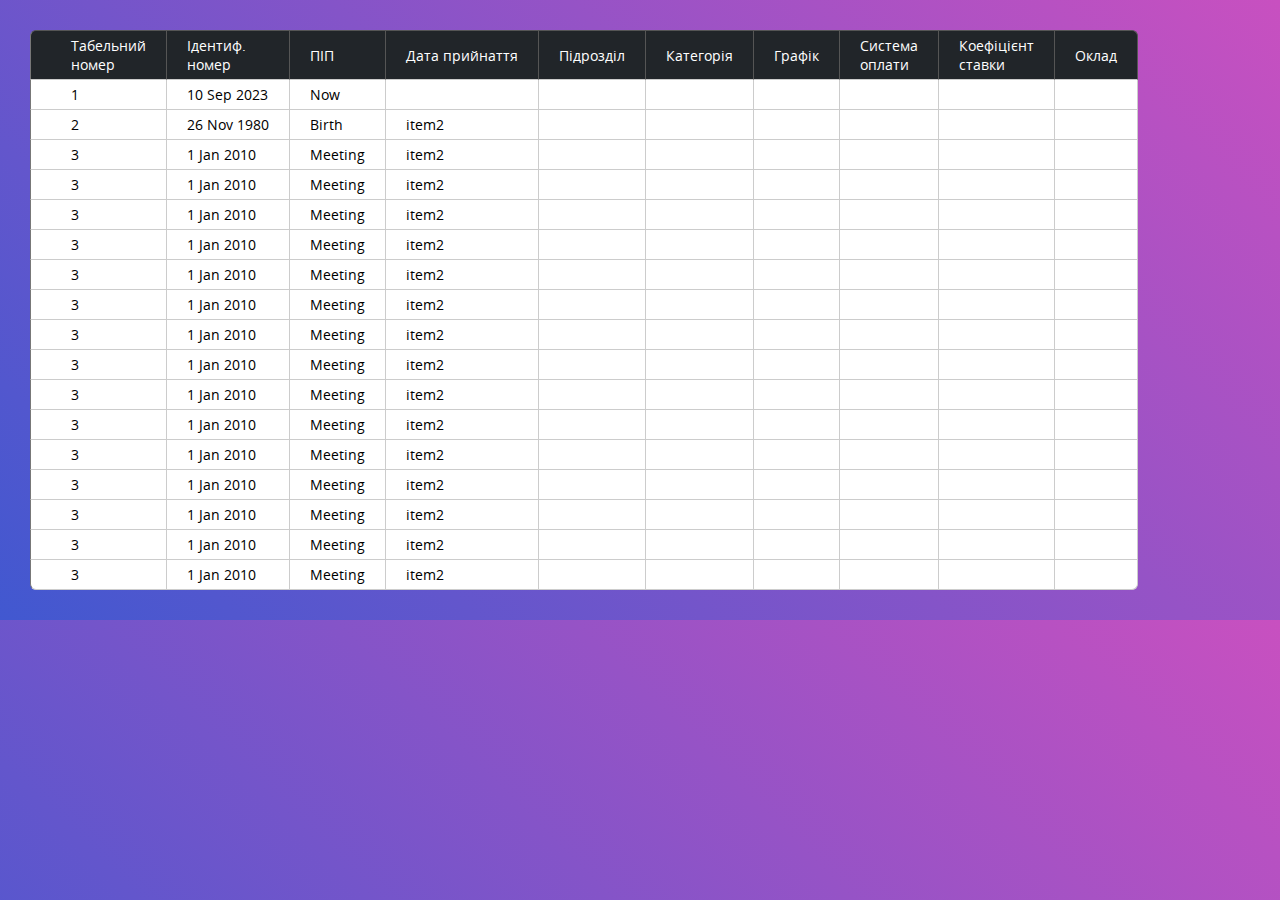
<file: priv/table.htm>
<!DOCTYPE html>
<html>
<head>
  <link rel="stylesheet" href="table.css">
</head>
<body>
<table>
    <tr>
        <th>Табельний<br>номер</th>
        <th>Ідентиф.<br>номер</th>
        <th>ПІП</th>
        <th>Дата прийнаття</th>
        <th>Підрозділ</th>
        <th>Категорія</th>
        <th>Графік</th>
        <th>Система<br>оплати</th>
        <th>Коефіцієнт<br>ставки</th>
        <th>Оклад</th>
    </tr>
    <tr>
        <td>1</td>
        <td>10 Sep 2023</td>
        <td>Now</td>
        <td></td>
        <td></td>
        <td></td>
        <td></td>
        <td></td>
        <td></td>
        <td></td>
    </tr>
    <tr>
        <td>2</td>
        <td>26 Nov 1980</td>
        <td>Birth</td>
        <td>item2</td>
        <td></td>
        <td></td>
        <td></td>
        <td></td>
        <td></td>
        <td></td>
    </tr>
    <tr>
        <td>3</td>
        <td>1 Jan 2010</td>
        <td>Meeting</td>
        <td>item2</td>
        <td></td>
        <td></td>
        <td></td>
        <td></td>
        <td></td>
        <td></td>
    </tr>
    <tr>
        <td>3</td>
        <td>1 Jan 2010</td>
        <td>Meeting</td>
        <td>item2</td>
        <td></td>
        <td></td>
        <td></td>
        <td></td>
        <td></td>
        <td></td>
    </tr>
    <tr>
        <td>3</td>
        <td>1 Jan 2010</td>
        <td>Meeting</td>
        <td>item2</td>
        <td></td>
        <td></td>
        <td></td>
        <td></td>
        <td></td>
        <td></td>
    </tr>
    <tr>
        <td>3</td>
        <td>1 Jan 2010</td>
        <td>Meeting</td>
        <td>item2</td>
        <td></td>
        <td></td>
        <td></td>
        <td></td>
        <td></td>
        <td></td>
    </tr>
    <tr>
        <td>3</td>
        <td>1 Jan 2010</td>
        <td>Meeting</td>
        <td>item2</td>
        <td></td>
        <td></td>
        <td></td>
        <td></td>
        <td></td>
        <td></td>
    </tr>
    <tr>
        <td>3</td>
        <td>1 Jan 2010</td>
        <td>Meeting</td>
        <td>item2</td>
        <td></td>
        <td></td>
        <td></td>
        <td></td>
        <td></td>
        <td></td>
    </tr>
    <tr>
        <td>3</td>
        <td>1 Jan 2010</td>
        <td>Meeting</td>
        <td>item2</td>
        <td></td>
        <td></td>
        <td></td>
        <td></td>
        <td></td>
        <td></td>
    </tr>
    <tr>
        <td>3</td>
        <td>1 Jan 2010</td>
        <td>Meeting</td>
        <td>item2</td>
        <td></td>
        <td></td>
        <td></td>
        <td></td>
        <td></td>
        <td></td>
    </tr>
    <tr>
        <td>3</td>
        <td>1 Jan 2010</td>
        <td>Meeting</td>
        <td>item2</td>
        <td></td>
        <td></td>
        <td></td>
        <td></td>
        <td></td>
        <td></td>
    </tr>
    <tr>
        <td>3</td>
        <td>1 Jan 2010</td>
        <td>Meeting</td>
        <td>item2</td>
        <td></td>
        <td></td>
        <td></td>
        <td></td>
        <td></td>
        <td></td>
    </tr>
    <tr>
        <td>3</td>
        <td>1 Jan 2010</td>
        <td>Meeting</td>
        <td>item2</td>
        <td></td>
        <td></td>
        <td></td>
        <td></td>
        <td></td>
        <td></td>
    </tr>
    <tr>
        <td>3</td>
        <td>1 Jan 2010</td>
        <td>Meeting</td>
        <td>item2</td>
        <td></td>
        <td></td>
        <td></td>
        <td></td>
        <td></td>
        <td></td>
    </tr>
    <tr>
        <td>3</td>
        <td>1 Jan 2010</td>
        <td>Meeting</td>
        <td>item2</td>
        <td></td>
        <td></td>
        <td></td>
        <td></td>
        <td></td>
        <td></td>
    </tr>
    <tr>
        <td>3</td>
        <td>1 Jan 2010</td>
        <td>Meeting</td>
        <td>item2</td>
        <td></td>
        <td></td>
        <td></td>
        <td></td>
        <td></td>
        <td></td>
    </tr>
    <tr>
        <td>3</td>
        <td>1 Jan 2010</td>
        <td>Meeting</td>
        <td>item2</td>
        <td></td>
        <td></td>
        <td></td>
        <td></td>
        <td></td>
        <td></td>
    </tr>
</table>
</body>
</html>
</file>
<file: priv/table.css>
@font-face { src: url('OpenSans-Regular.woff');
             font-family: 'local'; font-weight: bold; font-style: normal; }

body { margin: 30px; font-family: local; font-size: 14px;
       background: linear-gradient(45deg,#4158d0,#c850c0);
       display: flex; }

table { border-collapse: separate; border-spacing: 0; min-width: 350px; }
table tr th,
table tr td {
  border-right: 1px solid #ccc;
  border-bottom: 1px solid #ccc;
  padding: 5px 20px 5px 20px;
  background-color: white;
}
table tr th:first-child,
table tr td:first-child { border-left: 1px solid #777; }
table tr th {
  background: #212529;
  border-right: 1px solid #555;
  color: white;
  border-top: 1px solid #555;
  text-align: left;
}

tr td:nth-child(1) { padding-left: 40px; }
tr td:nth-child(4) { padding-right: 40px; }

table tr:first-child th:first-child { border-top-left-radius: 6px; padding-left: 40px; }
table tr:first-child th:last-child { border-top-right-radius: 6px; }
table tr:last-child td:first-child { border-bottom-left-radius: 6px; }
table tr:last-child td:last-child  { border-bottom-right-radius: 6px; }
</file>
